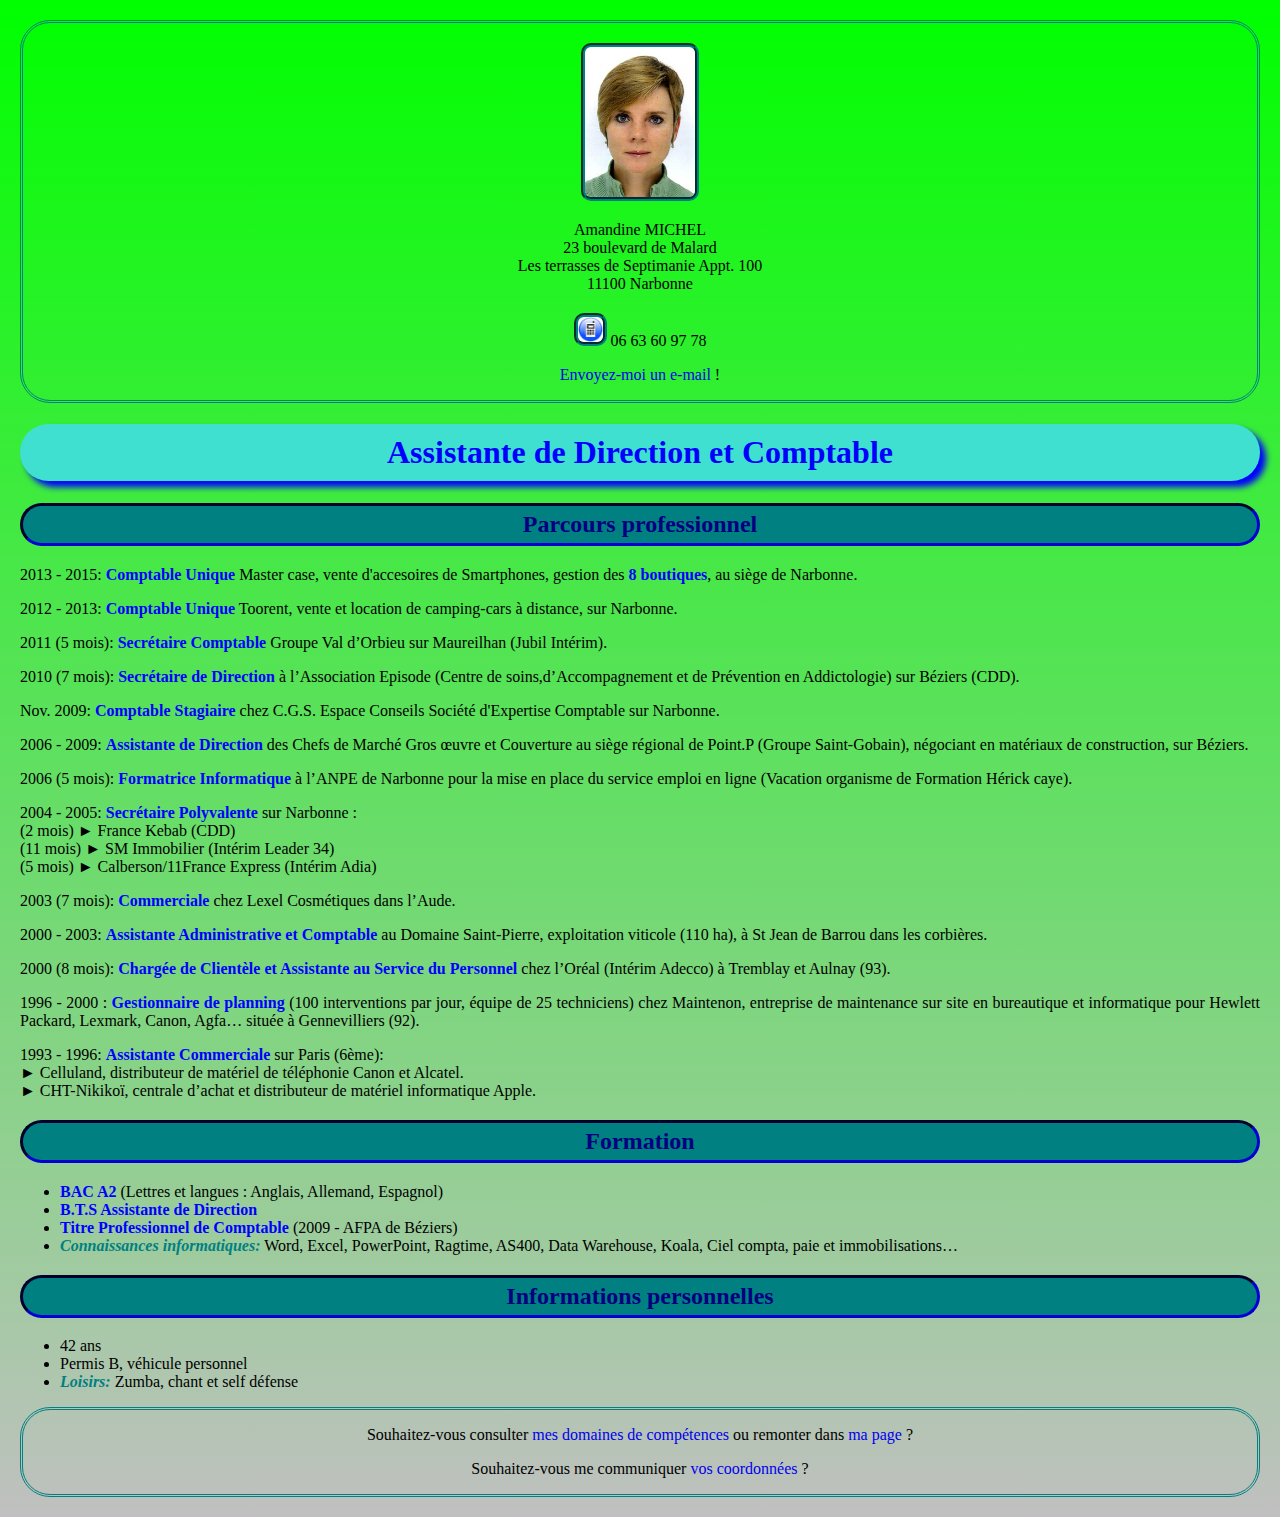
<file: index.html>
<!DOCTYPE html>
<html lang="fr">
  <head>
    <meta charset="utf-8">
    <title>CV Amandine</title>
    <link rel="stylesheet" href="style.css">
  </head>
  <body>
    <header>
    <div class="zoom"> <img src="Photo.jpg" alt="photo identité" height="150px"/></div>
	      <p> Amandine MICHEL<br/>23 boulevard de Malard<br/> Les terrasses de Septimanie Appt. 100<br/>11100 Narbonne<br/> <img src="image.jpeg" alt="image tel" height="25px"/> 06 63 60 97 78</p>
      <p><a href="mailto:michel-amandine@live.fr">Envoyez-moi un e-mail </a> !</p>
    </header>
      <a id="mon_ancre"></a>
    <h1>Assistante de Direction et Comptable</h1>
      <h2>Parcours professionnel</h2>
        <p>2013 - 2015: <strong>Comptable Unique</strong> Master case, vente d'accesoires de Smartphones, gestion des <strong>8 boutiques</strong>, au siège de Narbonne.</p>
        <p>2012 - 2013: <strong>Comptable Unique</strong> Toorent, vente et location de camping-cars à distance, sur Narbonne.</p>
        <p>2011 (5 mois): <strong>Secrétaire Comptable</strong>  Groupe Val d’Orbieu sur Maureilhan (Jubil Intérim).</p>
        <p>2010 (7 mois):	<strong>Secrétaire de Direction</strong> à l’Association Episode (Centre de soins,d’Accompagnement et de Prévention en Addictologie) sur Béziers (CDD).</p>
        <p>Nov. 2009: <strong>Comptable Stagiaire</strong> chez C.G.S. Espace Conseils Société d'Expertise Comptable sur Narbonne.</p>
        <p>2006 - 2009:	<strong>Assistante de Direction</strong> des Chefs de Marché Gros œuvre et Couverture au siège régional de Point.P (Groupe Saint-Gobain), négociant en matériaux de construction, sur Béziers.</p>
        <p>2006 (5 mois):	<strong>Formatrice Informatique</strong> à l’ANPE de Narbonne pour la mise en place du service emploi en ligne (Vacation organisme de Formation Hérick caye).</p>
        <p>2004 - 2005: <strong>Secrétaire Polyvalente</strong> sur Narbonne :<br/>(2 mois) ► France Kebab (CDD)<br/>(11 mois)	► SM Immobilier (Intérim Leader 34)<br/>(5 mois) ► Calberson/11France Express (Intérim Adia)</p>
        <p>2003 (7 mois): <strong>Commerciale</strong> chez Lexel Cosmétiques dans l’Aude.</p>
        <p>2000 - 2003: <strong>Assistante Administrative et Comptable</strong> au Domaine Saint-Pierre, exploitation viticole (110 ha), à St Jean de Barrou dans les corbières.</p>
        <p>2000 (8 mois): <strong>Chargée de Clientèle et Assistante au Service du Personnel</strong> chez l’Oréal (Intérim Adecco) à Tremblay et Aulnay (93).</p>
        <p>1996 - 2000 : <strong>Gestionnaire de planning</strong> (100 interventions par jour, équipe de 25 techniciens) chez Maintenon, entreprise de maintenance sur site en bureautique et informatique pour Hewlett Packard, Lexmark, Canon, Agfa… située à Gennevilliers (92).</p>
        <p>1993 - 1996:	<strong>Assistante Commerciale</strong> sur Paris (6ème): <br/> ► Celluland, distributeur de matériel de téléphonie Canon et Alcatel.<br/> ► CHT-Nikikoï, centrale d’achat et distributeur de matériel informatique Apple.</p>
        <h2>Formation</h2>
          <ul>
              <li><strong>BAC A2</strong> (Lettres et langues : Anglais, Allemand, Espagnol)</li>
              <li><strong>B.T.S Assistante de Direction</strong> </li>
              <li><strong>Titre Professionnel de Comptable</strong> (2009 - AFPA de Béziers)</li>
              <li><em>Connaissances informatiques:</em> Word, Excel, PowerPoint, Ragtime, AS400, Data Warehouse, Koala, Ciel compta, paie et immobilisations…</li>
          </ul>
          <h2>Informations personnelles</h2>
            <ul>
              <li>42 ans</li>
              <li>Permis B, véhicule personnel</li>
              <li><em>Loisirs:</em> Zumba, chant et self défense</li>
            </ul>
        <footer>
          <p>Souhaitez-vous consulter <a href="page2.html" target="_blank">mes domaines de compétences</a> ou remonter dans <a href="#mon_ancre"> ma page</a> ?</p>
          <p>Souhaitez-vous me communiquer <a href="contact.html" target="_blank">vos coordonnées</a> ?</p>
        </footer>
    </body>
  </html>
</file>
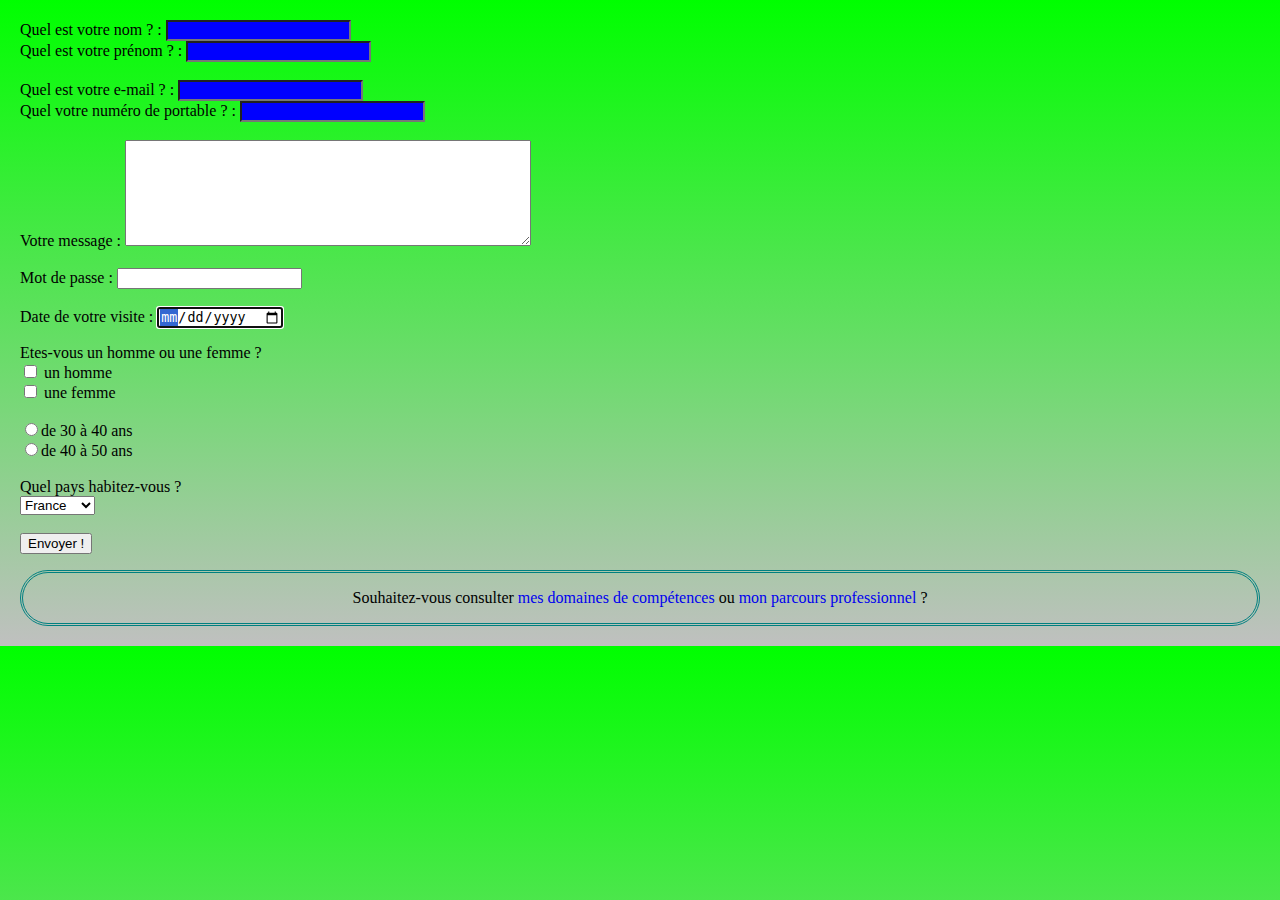
<file: contact.html>
<!DOCTYPE html>
<html lang="fr">
  <head>
    <meta charset="utf-8">
    <title>CV Amandine</title>
    <link rel="stylesheet" href="style.css">
  </head>
  <body>
      <form method ="post" action ="traitement.php">
          <label for="nom">Quel est votre nom ?</label> : <input type="texte" name="nom" id="nom" required /> <br/>
          <label for="prenom">Quel est votre prénom ?</label> : <input type="texte" name="prenom" id="prenom" required /> <br/>
          <br/>
          <label for="e-mail">Quel est votre e-mail ?</label>  : <input type="e-mail" name="e-mail" id="e-mail" required /> <br/>
          <label for="tel">Quel votre numéro de portable ?</label> : <input type="tel" name="tel" id="tel" required /> <br/>
          <br/>
          <label for="message">Votre message</label> : <textarea> </textarea><br/>
          <br/>
          <label for="pass">Mot de passe</label> : <input type="password" name="pass" id="pass"/> <br/>
          <br/>
          <label for="date">Date de votre visite</label> : <input type="date" name="date" id="date" autofocus/> <br/>

          <p>Etes-vous un homme ou une femme ?<br/>
            <input type="checkbox" name="homme" id="homme"/> <label for="homme">un homme </label> <br/>
            <input type="checkbox" name="femme" id="femme"/> <label for="femme">une femme </label> <br/>
          <br/>
            <input type="radio" name="age" value="medium30-40" id="medium30-40"/><label for="medium30-40">de 30 à 40 ans</label> <br/>
            <input type="radio" name="age" value="medium40-50" id="medium40-50"/><label for="medium40-50">de 40 à 50 ans</label> <br/>
          <br/>
          <label for="pays">Quel pays habitez-vous ?</label> <br/>
          <select name="pays" id="pays">
          <option value="france">France</option>
          <option value="espagne">Espagne</option>
          </select>
          <br/>
          <br/>
          <input type="submit" value="Envoyer !"/>
      </form>
      <footer>
        <p>Souhaitez-vous consulter <a href="page2.html">mes domaines de compétences</a> ou <a href="index.html">mon parcours professionnel</a> ?</p>
      </footer>
  </body>
</html>
</file>
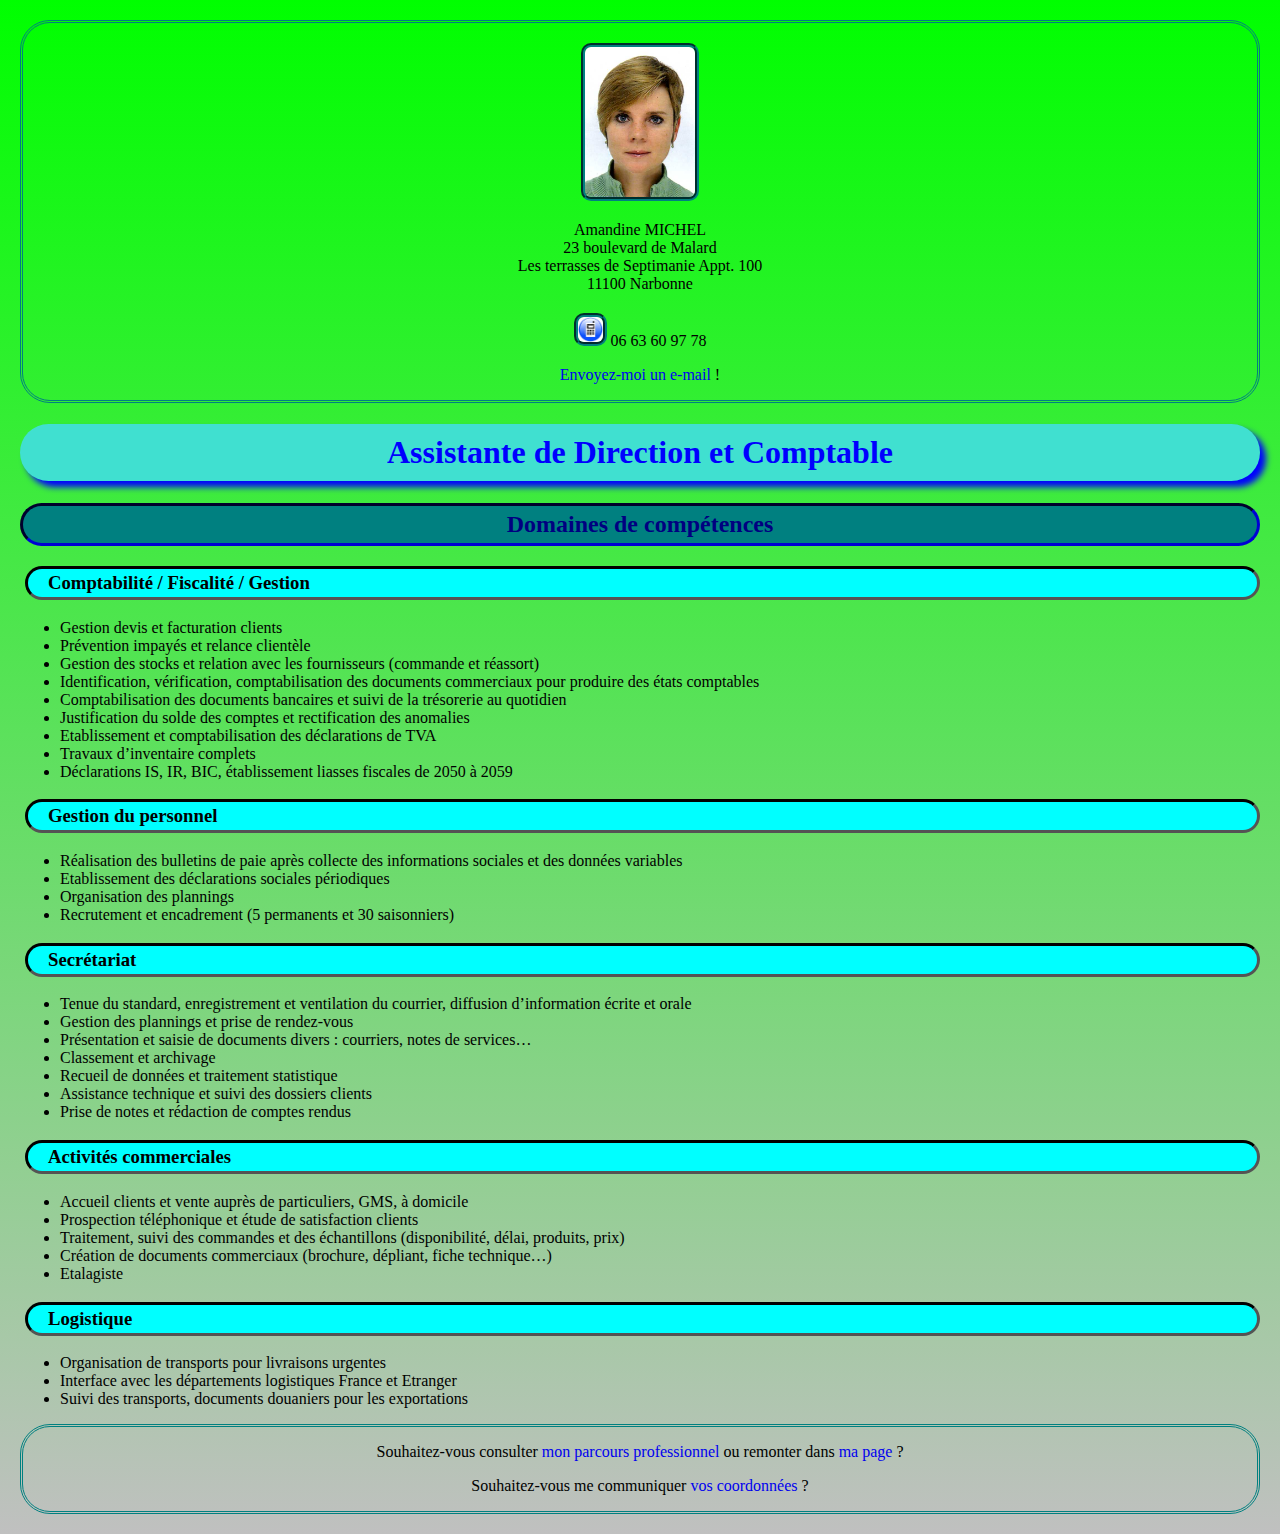
<file: page2.html>
<!DOCTYPE html>
<html lang="fr">
  <head>
    <meta charset="utf-8">
    <title>CV Amandine</title>
    <link rel="stylesheet" href="style.css">
  </head>
  <body>
    <header>
        <div class="zoom"> <img src="Photo.jpg" alt="photo identité" height="150px"/></div>
      <p>Amandine MICHEL<br/>23 boulevard de Malard<br/> Les terrasses de Septimanie Appt. 100<br/>11100 Narbonne<br/> <img src ="image.jpeg" alt="image tel" height="25px"/> 06 63 60 97 78</p>
      <p><a href="mailto:michel-amandine@live.fr">Envoyez-moi un e-mail </a> !</p>
    </header>
      <a id="mon_ancre"></a>
    <h1>Assistante de Direction et Comptable</h1>
        <h2>Domaines de compétences</h2>
          <h3>Comptabilité / Fiscalité / Gestion</h3>
        <ul>
          <li>Gestion devis et facturation clients</li>
          <li>Prévention impayés et relance clientèle</li>
          <li>Gestion des stocks et relation avec les fournisseurs (commande et réassort)</li>
          <li>Identification, vérification, comptabilisation des documents commerciaux pour produire des états comptables</li>
          <li>Comptabilisation des documents bancaires et suivi de la trésorerie au quotidien</li>
          <li>Justification du solde des comptes et rectification des anomalies</li>
          <li>Etablissement et comptabilisation des déclarations de TVA</li>
          <li>Travaux d’inventaire complets</li>
          <li>Déclarations IS, IR, BIC, établissement liasses fiscales de 2050 à 2059</li>
        </ul>
        <h3>Gestion du personnel</h3>
          <ul>
            <li>Réalisation des bulletins de paie après collecte des informations sociales et des données variables</li>
            <li>Etablissement des déclarations sociales périodiques</li>
            <li>Organisation des plannings</li>
            <li>Recrutement et encadrement (5 permanents et 30 saisonniers)</li>
          </ul>
        <h3>Secrétariat</h3>
          <ul>
            <li>Tenue du standard, enregistrement et ventilation du courrier, diffusion d’information écrite et orale</li>
            <li>Gestion des plannings et prise de rendez-vous</li>
            <li>Présentation et saisie de documents divers : courriers, notes de services…</li>
            <li>Classement et archivage</li>
            <li>Recueil de données et traitement statistique</li>
            <li>Assistance technique et suivi des dossiers clients</li>
            <li>Prise de notes et rédaction de comptes rendus</li>
          </ul>
        <h3>Activités commerciales</h3>
          <ul>
            <li>Accueil clients et vente auprès de particuliers, GMS, à domicile</li>
            <li>Prospection téléphonique et étude de satisfaction clients</li>
            <li>Traitement, suivi des commandes et des échantillons (disponibilité, délai, produits, prix)</li>
            <li>Création de documents commerciaux (brochure, dépliant, fiche technique…)</li>
            <li>Etalagiste</li>
          </ul>
        <h3>Logistique</h3>
          <ul>
            <li>Organisation de transports pour livraisons urgentes</li>
            <li>Interface avec les départements logistiques France et Etranger</li>
            <li>Suivi des transports, documents douaniers pour les exportations</li>
          </ul>
      <footer>
        <p>Souhaitez-vous consulter <a href="index.html" target="_blank">mon parcours professionnel</a> ou remonter dans <a href="#mon_ancre"> ma page</a> ? </p>
        <p>Souhaitez-vous me communiquer <a href="contact.html" target="_blank">vos coordonnées</a> ?<p>
      </footer>
    </body>
  </html>
</file>
<file: style.css>
body {
background-image: linear-gradient(lime, silver);
text-align: justify;
margin-left: 20px;
margin-right: 20px;
margin-top: 20px;
margin-bottom: 20px;
}
h1 {
  text-align: center;
  color: blue;
  background-color: turquoise;
  box-shadow: 6px 6px 6px blue;
  border-radius: 30px;
  padding-top: 10px;
  padding-bottom: 10px;
  }
h2 {
text-align: center;
background-color: teal;
border: 3px navy inset;
border-radius: 30px;
padding-top: 5px;
padding-bottom: 5px;
color: navy;
}
h3 {
background-color: aqua;
border: 3px black inset;
border-radius: 30px;
margin-left: 5px;
padding-left: 20px;
padding-top: 3px;
padding-bottom: 3px;
}
a:hover {
color: red;
}
header {
border: 3px teal double;
text-align: center;
border-radius: 30px;
}
footer {
border: 3px teal double;
text-align: center;
border-radius: 30px;
}
strong {
color: blue;
}

em {
color: teal;
font-weight:bold;
}
img {
border: 4px teal groove;
border-radius: 10px;
margin-top: 20px;
}
textarea {
  height: 100px;
  width: 400px;
}
:required {
  background-color:blue;
}
a{
text-decoration: none;
}
img:hover {
  box-shadow: 0 0 100px blue,
  0 0 100px red;
  }
.zoom img:hover {
  width:300px;
  height:400px;
  }
</file>
